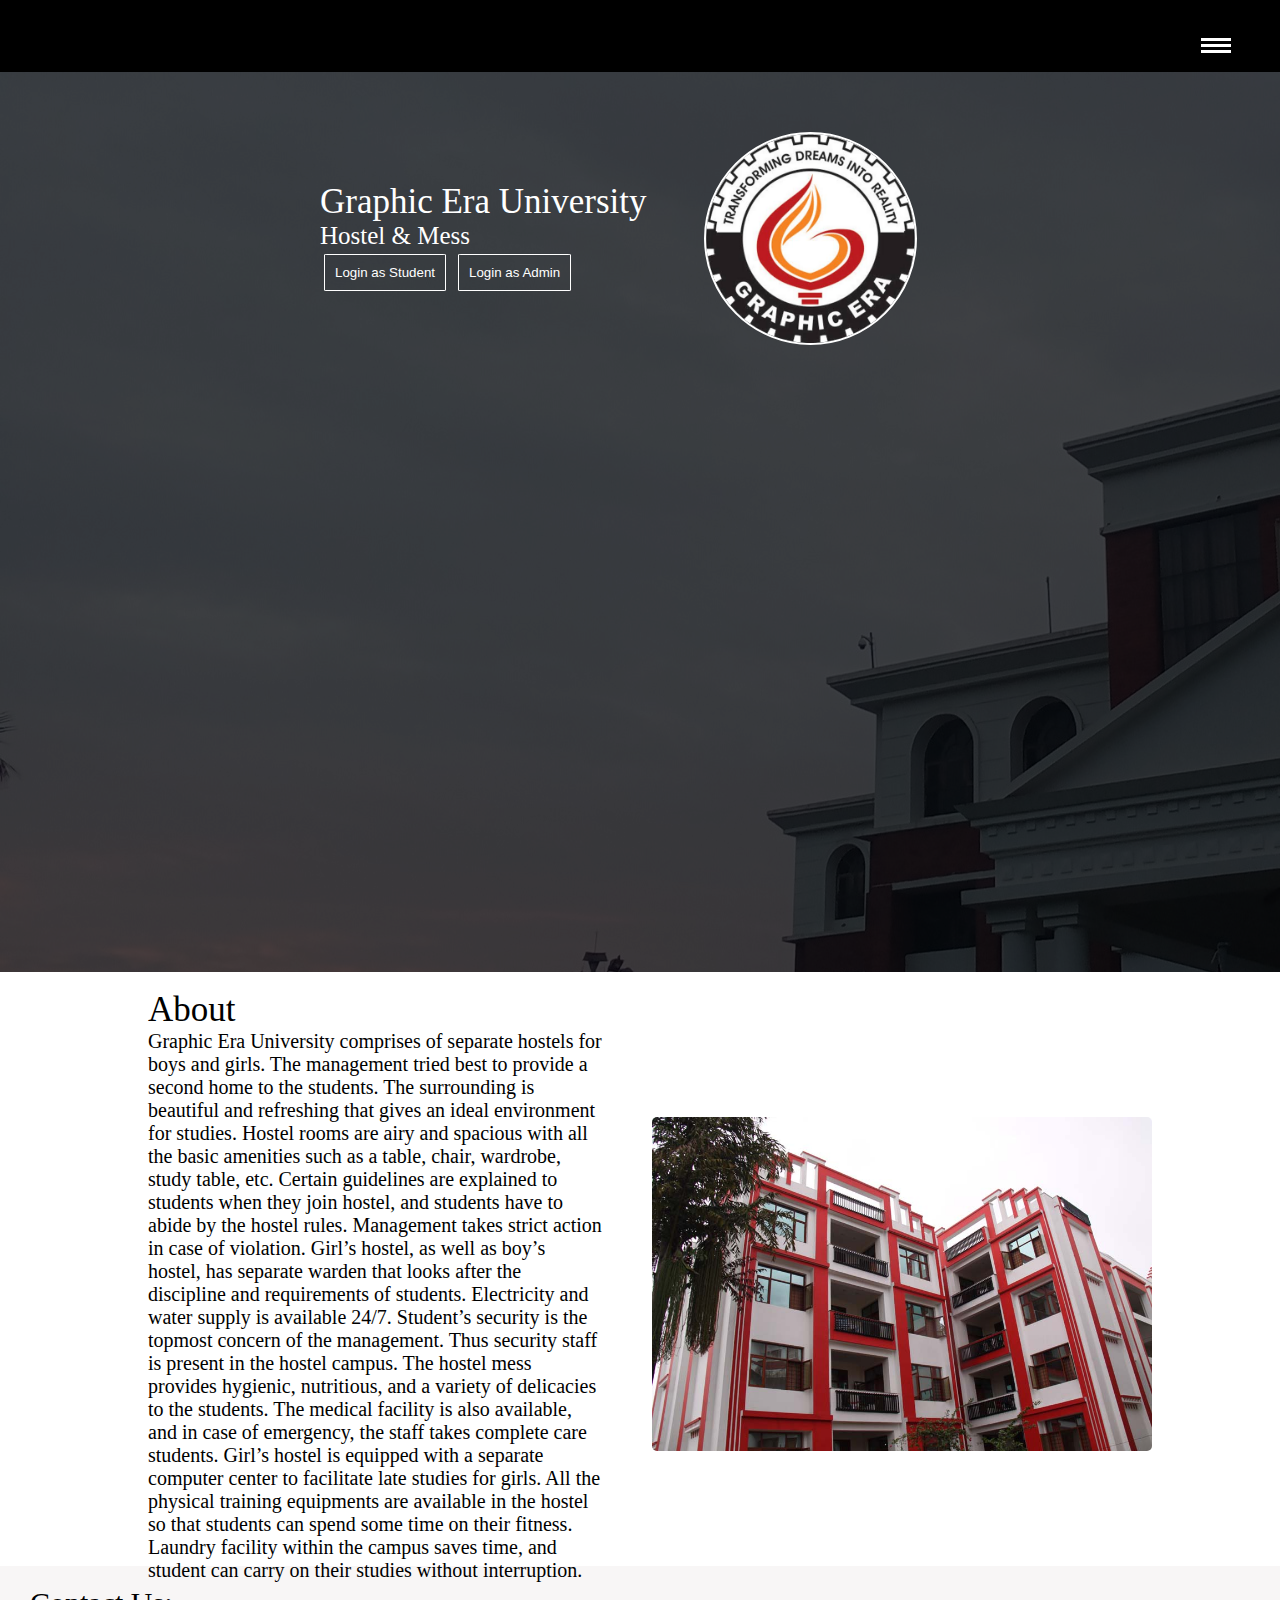
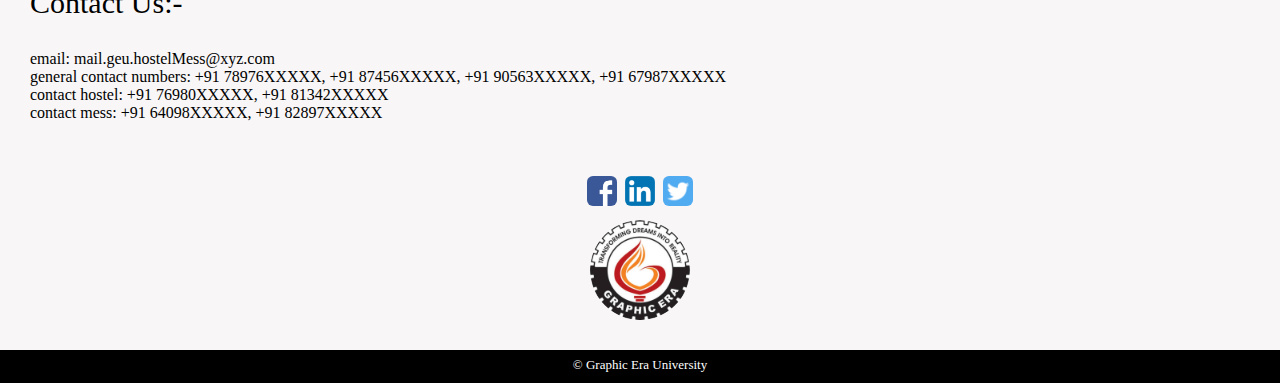
<file: index.html>
<!DOCTYPE html>
<html lang="en">
<head>
    <meta charset="UTF-8">
    <meta http-equiv="X-UA-Compatible" content="IE=edge">
    <meta name="viewport" content="width=device-width, initial-scale=1.0">
    <title>Graphic Era Hostel Mess</title>
    <link rel="stylesheet" href="css\Style.css">
</head>
<body>
    <nav class="navbar navBarBackground h-nav-resp">
        <ul class="nav-list v-class-resp">
            <div class="logo"><img src="images\images - 2022-07-08T192858.469.jpeg" alt="GEU logo"></div>
            <li><a href="#home">Home</a></li>
            <li><a href="#about">About</a></li>
            <li><a href="https://www.google.com/search?q=graphic+era+hostel&sxsrf=ALiCzsZ_xBo8QqmCiZ_-ZrMuRZSy69Y9Xw:1657376025419&source=lnms&tbm=isch&sa=X&ved=2ahUKEwiz-4Pq_uv4AhUpR2wGHaLlAGQQ_AUoAXoECAIQAw&biw=1707&bih=802&dpr=1.13" target="_blank">Graphic Era Hostel Gallery</a></li>
            <li><a href="#contact">Contact Us</a></li>
        </ul>
        <div class="rightNav v-class-resp">
                <a href="html/suggestionForm.html"><button class="btn btn-sm">Post Suggestions/Complaints</button></a>
            </div>
            <div class="burger">
                <div class="line"></div>
                <div class="line"></div>
                <div class="line"></div>
            </div>
        </nav>
            <section class="background firstSection" id="home">
                <div class="box-main">
                    <div class="firstHalf">
                    <p class="text-big">Graphic Era University</p>
                    <p class="text-small">Hostel & Mess</p>
                    <div class="buttons">
                        <a href="html/studentLogin.html"><button class="btn btn-login">Login as Student</button></a>
                        <a href="html/adminLogin.html"><button class="btn btn-login">Login as Admin</button></a>
                    </div>
                    </div>
                    <div class="secondHalf">
                        <img src="images/images - 2022-07-08T192858.469.jpeg" alt="image">
                    </div>
        
                </div>
                <div class="youtubeVideo">
                    <iframe width="560" height="315" src="https://www.youtube.com/embed/zTeMlXfYWKE" title="YouTube video player" frameborder="0" allow="accelerometer; autoplay; clipboard-write; encrypted-media; gyroscope; picture-in-picture" allowfullscreen></iframe>
                </div>
            </section>
                        
    <section class="secRight" id="about">
        <div class="para">
        <p class="sectionTag text-big">About</p>
        <p class="sectionSubTag text-small">Graphic Era University comprises of separate hostels for boys and girls. The management tried best to provide a second home to the students. The surrounding is beautiful and refreshing that gives an ideal environment for studies. Hostel rooms are airy and spacious with all the basic amenities such as a table, chair, wardrobe, study table, etc. Certain guidelines are explained to students when they join hostel, and students have to abide by the hostel rules. Management takes strict action in case of violation.

            Girl’s hostel, as well as boy’s hostel, has separate warden that looks after the discipline and requirements of students. Electricity and water supply is available 24/7. Student’s security is the topmost concern of the management. Thus security staff is present in the hostel campus. The hostel mess provides hygienic, nutritious, and a variety of delicacies to the students. The medical facility is also available, and in case of emergency, the staff takes complete care students. Girl’s hostel is equipped with a separate computer center to facilitate late studies for girls. All the physical training equipments are available in the hostel so that students can spend some time on their fitness. Laundry facility within the campus saves time, and student can carry on their studies without interruption.</p>
            </div>
            <div class="thumbnail">
            <img src="images\hostel-02.jpg" alt="hostel image" class="imgHostel">
        
             </div>
    </section>

   <section class="contactUs" id="contact">
    <div class="contactHead">Contact Us:-</div>
    <div class="contacts">
      <ul>
            <li>email: mail.geu.hostelMess@xyz.com</li>
            <li>general contact numbers: +91 78976XXXXX, +91 87456XXXXX, +91 90563XXXXX, +91 67987XXXXX</li>
            <li>contact hostel: +91 76980XXXXX, +91 81342XXXXX</li>
            <li>contact mess: +91 64098XXXXX, +91 82897XXXXX</li>
      </ul>
    </div> 
    <div class="social">
        <a href="https://www.facebook.com/geuofficial/" target="_blank"><img class="facebook slogo" src="images\facebook.png" alt="facebook"></a>
        <a href="https://in.linkedin.com/school/graphic-era-official/" target="_blank"><img class="linkedin slogo" src="images\linkedin.png" alt="twitter"></a>
        <a href="https://twitter.com/geu_official?lang=en" target="_blank"><img  class="twitter slogo" src="images\twitter.png" alt="twitter"></a>
    </div>
    <div class="geuLogo">
        <img src="images\images - 2022-07-08T192858.469.jpeg" alt="GEUlogo" class="finalLogo">
    </div>
    <footer class="Footer">
        <p class="footer1">&copy; Graphic Era University</p>
    </footer>
</section>
<script src="js/resp.js"></script>
</body>
</html>
</file>
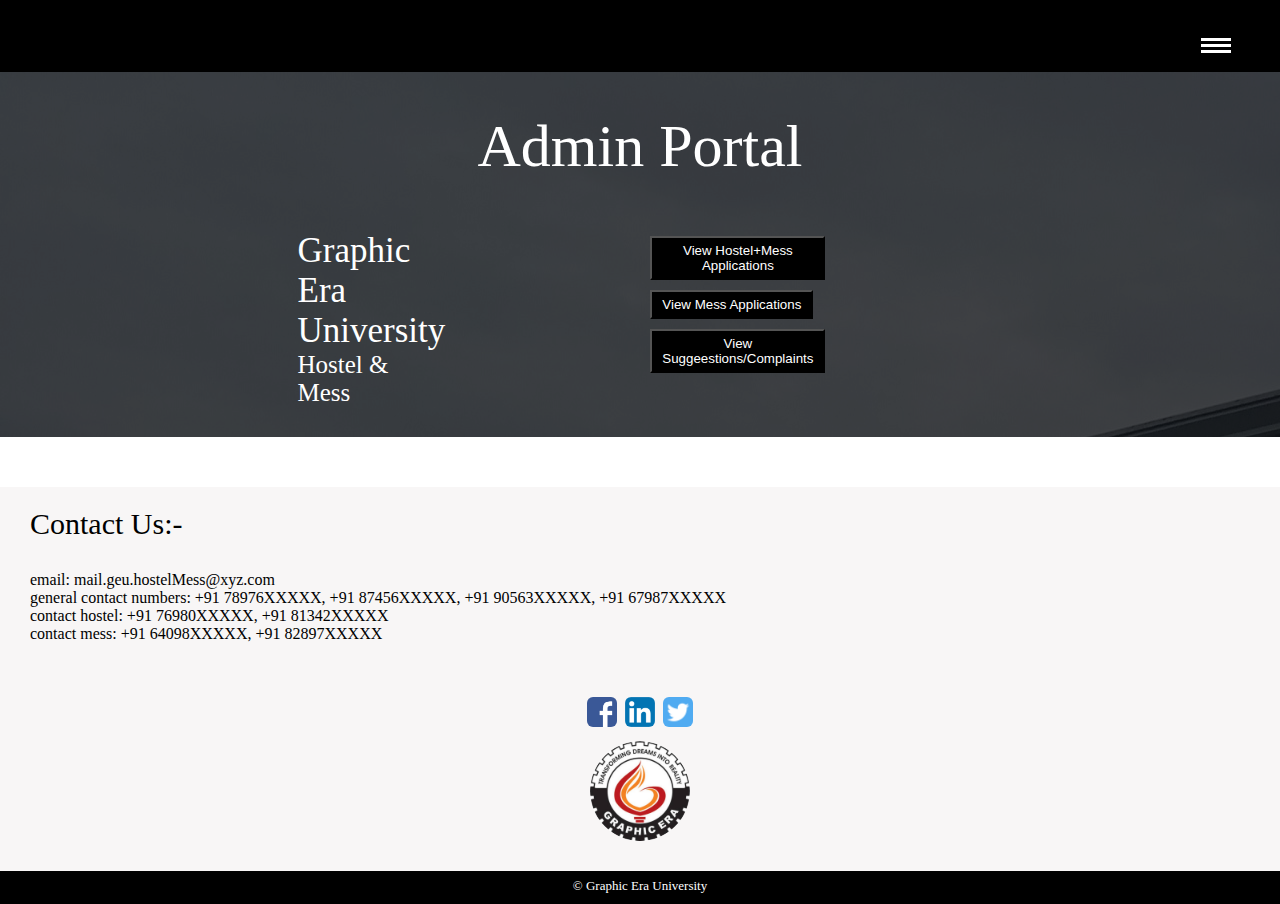
<file: html/adminHomepage.html>
<!DOCTYPE html>
<html lang="en">
<head>
    <meta charset="UTF-8">
    <meta http-equiv="X-UA-Compatible" content="IE=edge">
    <meta name="viewport" content="width=device-width, initial-scale=1.0">
    <title>Admin HomePage</title>
    <link rel="stylesheet" href="../css\Style.css">
    <link rel="stylesheet" href="../css\login.css">
    <link rel="stylesheet" href="../css\student.css">

</head>
<body>
    <nav class="navbar navBarBackground h-nav-resp">
        <ul class="nav-list v-class-resp">
            <div class="logo"><img src="../images\images - 2022-07-08T192858.469.jpeg" alt="GEU logo"></div>
            <li><a href="../index.html#home">Home</a></li>
            <li><a href="../index.html#about">About</a></li>
            <li><a href="https://www.google.com/search?q=graphic+era+hostel&sxsrf=ALiCzsZ_xBo8QqmCiZ_-ZrMuRZSy69Y9Xw:1657376025419&source=lnms&tbm=isch&sa=X&ved=2ahUKEwiz-4Pq_uv4AhUpR2wGHaLlAGQQ_AUoAXoECAIQAw&biw=1707&bih=802&dpr=1.13" target="_blank">Graphic Era Hostel Gallery</a></li>
            <li><a href="#contact">Contact Us</a></li>
        </ul>
        <!-- <div class="rightNav v-class-resp">
            <a href="suggestionForm.html"><button class="btn btn-sm">Post Suggestions/Complaints</button></a>
        </div> -->
            <div class="burger">
                <div class="line"></div>
                <div class="line"></div>
                <div class="line"></div>
            </div>
        </nav>
        <section class="background st-background">
            <div class="firstHalf1 st-page" >
                <p class="head-text">Admin Portal</p>
            </div>
            <div class="firstHalf">
                <div>
                <p class="text-big">Graphic Era University</p>
                <p class="text-small">Hostel & Mess</p>
                </div>
       
            <div class="selectionPage">
                <ul>
                <li><a href="hostelApplications.html"><button class="hosteller button">View Hostel+Mess Applications</button></a></li>
                <li><a href="messApplications.html"><button class="scholar button">View Mess Applications</button></a></li>
                <li><a href="suggestions.html"><button class="scholar button">View Suggeestions/Complaints</button></a></li>
                
            </ul>
            </div>
        </div>
        </section> 
        <section class="contactUs" id="contact">
            <div class="contactHead">Contact Us:-</div>
            <div class="contacts">
              <ul>
                    <li>email: mail.geu.hostelMess@xyz.com</li>
                    <li>general contact numbers: +91 78976XXXXX, +91 87456XXXXX, +91 90563XXXXX, +91 67987XXXXX</li>
                    <li>contact hostel: +91 76980XXXXX, +91 81342XXXXX</li>
                    <li>contact mess: +91 64098XXXXX, +91 82897XXXXX</li>
              </ul>
            </div> 
            <div class="social">
                <a href="https://www.facebook.com/geuofficial/" target="_blank"><img class="facebook slogo" src="../images\facebook.png" alt="facebook"></a>
                <a href="https://in.linkedin.com/school/graphic-era-official/" target="_blank"><img class="linkedin slogo" src="../images\linkedin.png" alt="twitter"></a>
                <a href="https://twitter.com/geu_official?lang=en" target="_blank"><img  class="twitter slogo" src="../images\twitter.png" alt="twitter"></a>
            </div>
            <div class="geuLogo">
                <img src="../images\images - 2022-07-08T192858.469.jpeg" alt="GEUlogo" class="finalLogo">
            </div>
            <footer class="Footer">
                <p class="footer1">&copy; Graphic Era University</p>
            </footer>
        </section>
        
       
        </body>
        </html>
</file>
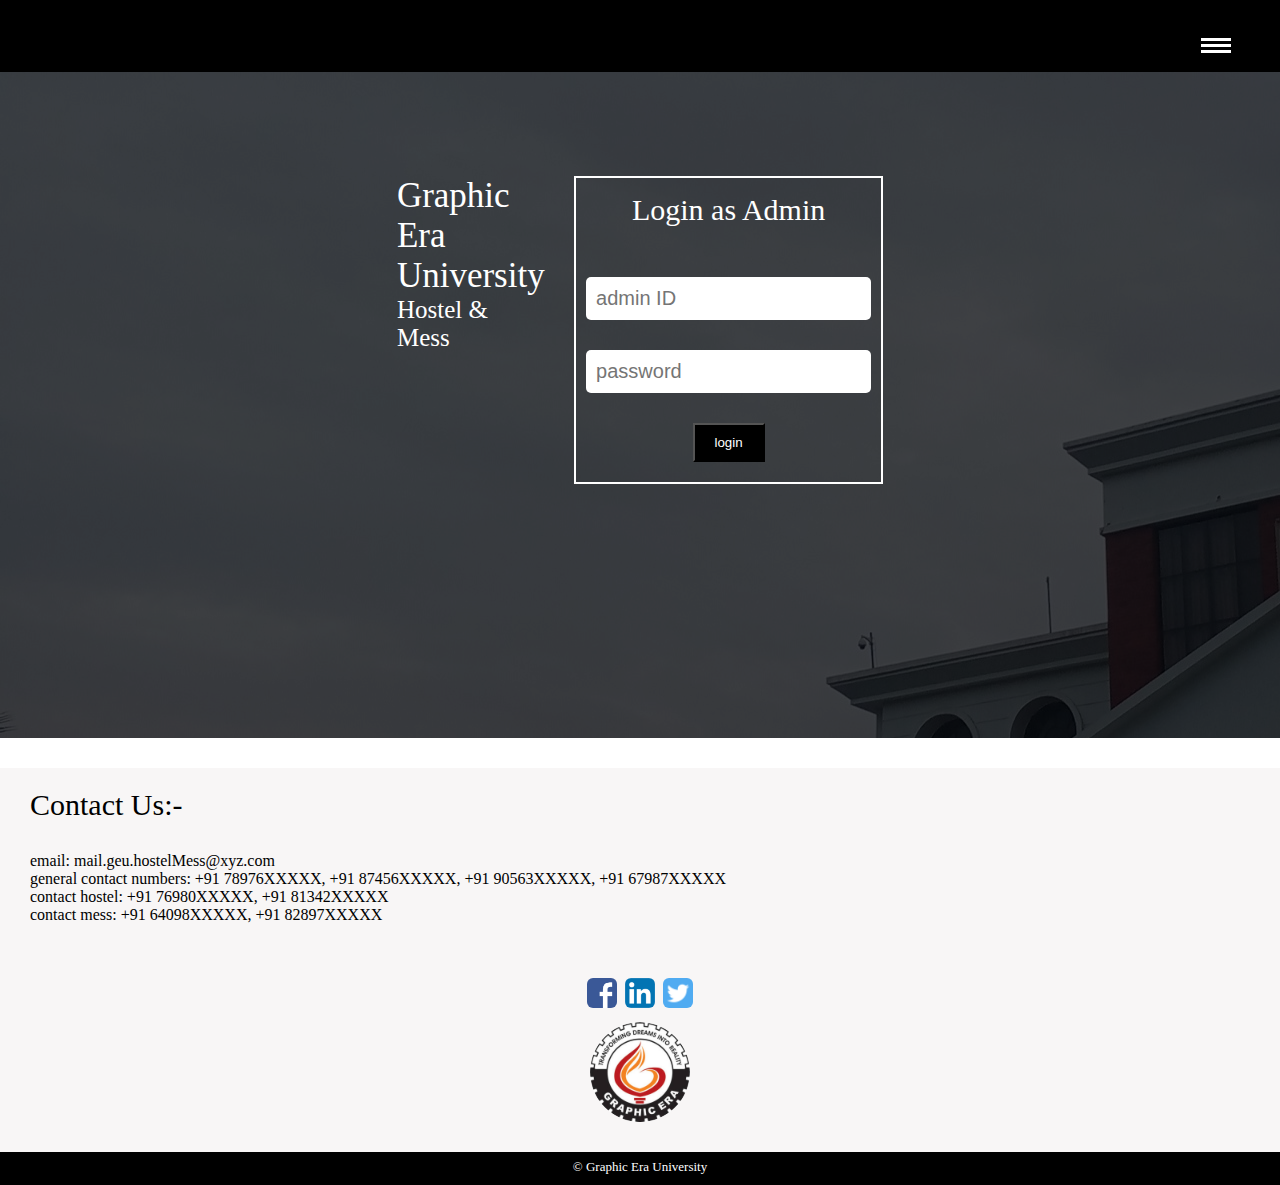
<file: html/adminLogin.html>
<!DOCTYPE html>
<html lang="en">
<head>
    <meta charset="UTF-8">
    <meta http-equiv="X-UA-Compatible" content="IE=edge">
    <meta name="viewport" content="width=device-width, initial-scale=1.0">
    <title>Login Student Graphic Era Hostel Mess</title>
    <link rel="stylesheet" href="../css\Style.css">
    <link rel="stylesheet" href="../css\login.css">

</head>
<body>
    <nav class="navbar navBarBackground h-nav-resp">
        <ul class="nav-list v-class-resp">
            <div class="logo"><img src="../images\images - 2022-07-08T192858.469.jpeg" alt="GEU logo"></div>
            <li><a href="../index.html#home">Home</a></li>
            <li><a href="../index.html#about">About</a></li>
            <li><a href="https://www.google.com/search?q=graphic+era+hostel&sxsrf=ALiCzsZ_xBo8QqmCiZ_-ZrMuRZSy69Y9Xw:1657376025419&source=lnms&tbm=isch&sa=X&ved=2ahUKEwiz-4Pq_uv4AhUpR2wGHaLlAGQQ_AUoAXoECAIQAw&biw=1707&bih=802&dpr=1.13" target="_blank">Graphic Era Hostel Gallery</a></li>
            <li><a href="#contact">Contact Us</a></li>
        </ul>
        <div class="rightNav v-class-resp">
            <a href="suggestionForm.html"><button class="btn btn-sm">Post Suggestions/Complaints</button></a>
        </div>
            <div class="burger">
                <div class="line"></div>
                <div class="line"></div>
                <div class="line"></div>
            </div>
        </nav>

        <form class="login studentLogin" action="adminHomepage.html" target="_self" onsubmit="return validate()" method="post">
        
            <div class="firstHalf">
                <p class="text-big">Graphic Era University</p>
                <p class="text-small">Hostel & Mess</p>
            </div>
            <div class="loginPage">
                <p id="para1">Login as Admin</p>
                <ul>
                <li><input type="text" class="loginInput" placeholder="admin ID" id="username"></li>
                <li><input type="password" class="loginInput" placeholder="password" id="password"></li>
                </ul>
                <div class="lgbuton">
                <input class="loginBtn" type="submit" value="login" name="" onclick="validate()">
                </div>
            </div>
        </form>

        <section class="contactUs" id="contact">
            <div class="contactHead">Contact Us:-</div>
            <div class="contacts">
              <ul>
                    <li>email: mail.geu.hostelMess@xyz.com</li>
                    <li>general contact numbers: +91 78976XXXXX, +91 87456XXXXX, +91 90563XXXXX, +91 67987XXXXX</li>
                    <li>contact hostel: +91 76980XXXXX, +91 81342XXXXX</li>
                    <li>contact mess: +91 64098XXXXX, +91 82897XXXXX</li>
              </ul>
            </div> 
            <div class="social">
                <a href="https://www.facebook.com/geuofficial/" target="_blank"><img class="facebook slogo" src="../images\facebook.png" alt="facebook"></a>
                <a href="https://in.linkedin.com/school/graphic-era-official/" target="_blank"><img class="linkedin slogo" src="../images\linkedin.png" alt="twitter"></a>
                <a href="https://twitter.com/geu_official?lang=en" target="_blank"><img  class="twitter slogo" src="../images\twitter.png" alt="twitter"></a>
            </div>
            <div class="geuLogo">
                <img src="../images\images - 2022-07-08T192858.469.jpeg" alt="GEUlogo" class="finalLogo">
            </div>
            <footer class="Footer">
                <p class="footer1">&copy; Graphic Era University</p>
            </footer>
        </section>
        
       
        </body>
        <script src="../js/adminLogin.js"></script>
        </html>
</file>
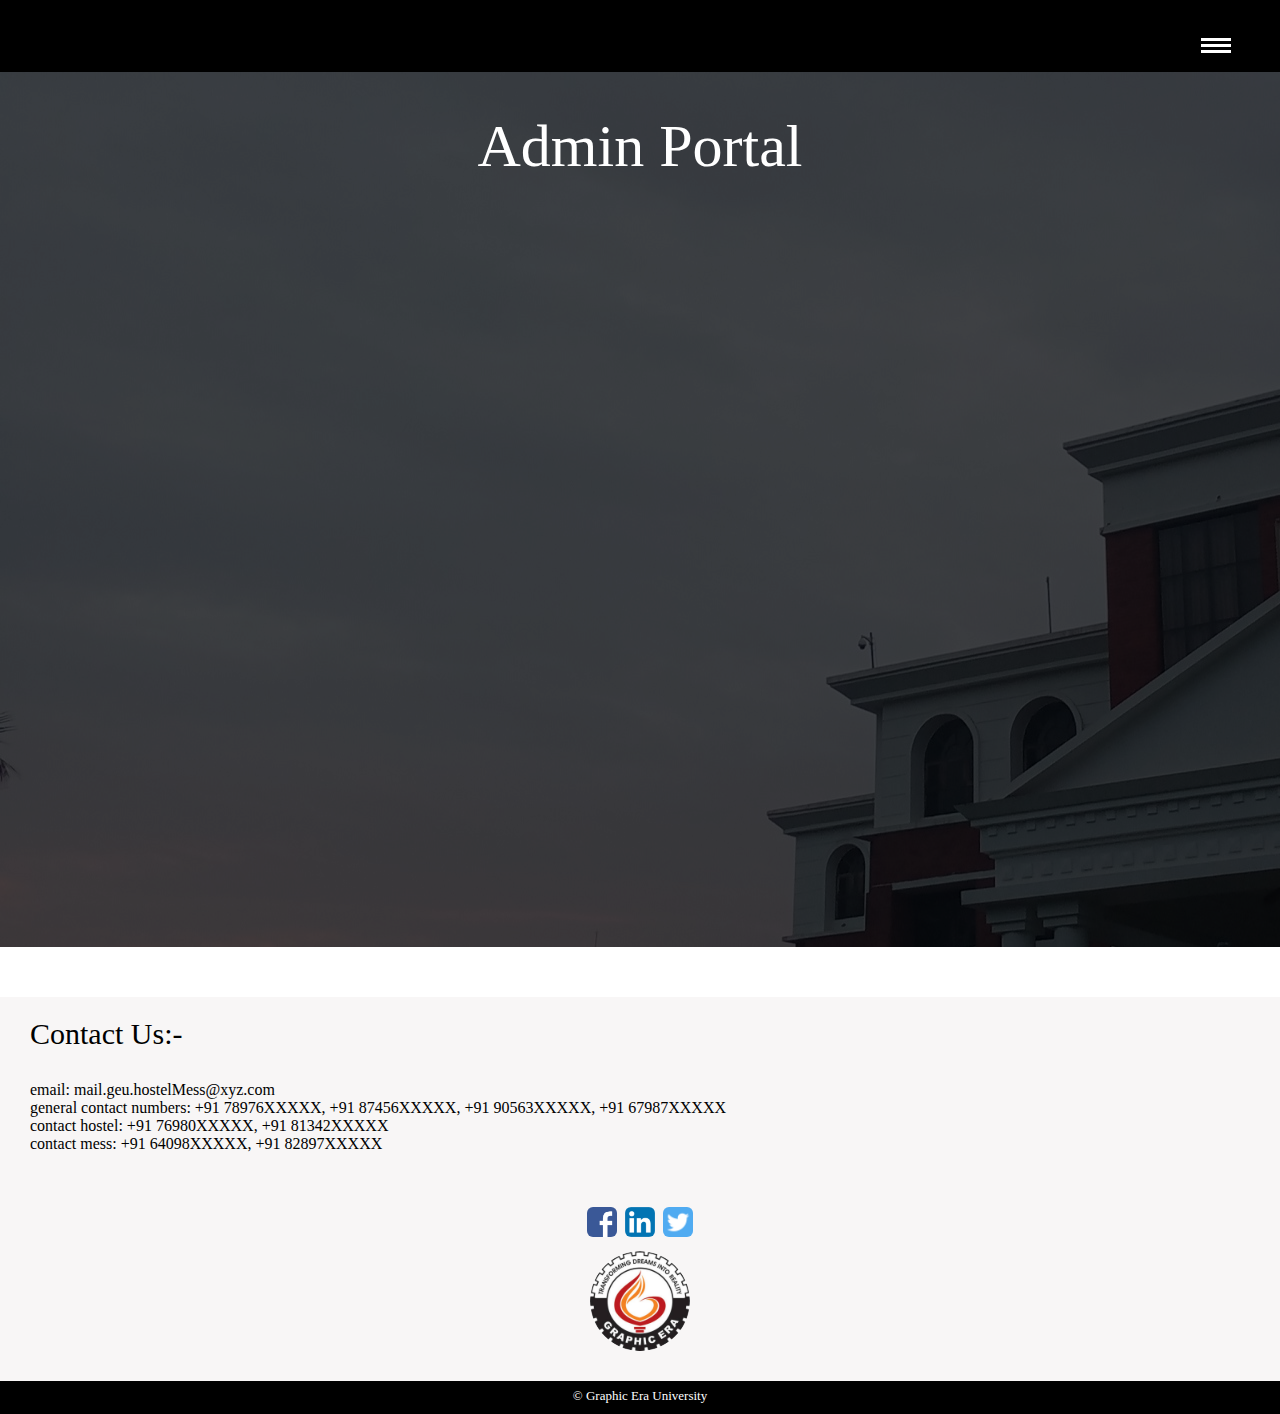
<file: html/hostelApplications.html>
<!DOCTYPE html>
<html lang="en">
<head>
    <meta charset="UTF-8">
    <meta http-equiv="X-UA-Compatible" content="IE=edge">
    <meta name="viewport" content="width=device-width, initial-scale=1.0">
    <title>Admin HomePage</title>
    <link rel="stylesheet" href="../css\Style.css">
    <link rel="stylesheet" href="../css\login.css">
    <link rel="stylesheet" href="../css\student.css">

</head>
<body>
    <nav class="navbar navBarBackground h-nav-resp">
        <ul class="nav-list v-class-resp">
            <div class="logo"><img src="../images\images - 2022-07-08T192858.469.jpeg" alt="GEU logo"></div>
            <li><a href="../index.html#home">Home</a></li>
            <li><a href="../index.html#about">About</a></li>
            <li><a href="https://www.google.com/search?q=graphic+era+hostel&sxsrf=ALiCzsZ_xBo8QqmCiZ_-ZrMuRZSy69Y9Xw:1657376025419&source=lnms&tbm=isch&sa=X&ved=2ahUKEwiz-4Pq_uv4AhUpR2wGHaLlAGQQ_AUoAXoECAIQAw&biw=1707&bih=802&dpr=1.13" target="_blank">Graphic Era Hostel Gallery</a></li>
            <li><a href="#contact">Contact Us</a></li>
        </ul>
        <!-- <div class="rightNav v-class-resp">
            <a href="suggestionForm.html"><button class="btn btn-sm">Post Suggestions/Complaints</button></a>
        </div> -->
            <div class="burger">
                <div class="line"></div>
                <div class="line"></div>
                <div class="line"></div>
            </div>
        </nav>
        <section class="background st-background">
            <div class="firstHalf1 st-page" >
                <p class="head-text">Admin Portal</p>
            </div>
            <div class="firstHalf">
                <div>
                <p class="text-big">Graphic Era University</p>
                <p class="text-small">Hostel & Mess</p>
                </div>
       
            <div class="selectionPage">
                <iframe src="https://docs.google.com/spreadsheets/d/1oYZrTZvAMPKtf6DAczVedGgHHNikMgGkCpHtwyNO-u0/edit?usp=sharing" width="1340" height="682" frameborder="0" marginheight="0" marginwidth="0">Loading…</iframe>
            </div>
        </div>
        </section> 
        <section class="contactUs" id="contact">
            <div class="contactHead">Contact Us:-</div>
            <div class="contacts">
              <ul>
                    <li>email: mail.geu.hostelMess@xyz.com</li>
                    <li>general contact numbers: +91 78976XXXXX, +91 87456XXXXX, +91 90563XXXXX, +91 67987XXXXX</li>
                    <li>contact hostel: +91 76980XXXXX, +91 81342XXXXX</li>
                    <li>contact mess: +91 64098XXXXX, +91 82897XXXXX</li>
              </ul>
            </div> 
            <div class="social">
                <a href="https://www.facebook.com/geuofficial/" target="_blank"><img class="facebook slogo" src="../images\facebook.png" alt="facebook"></a>
                <a href="https://in.linkedin.com/school/graphic-era-official/" target="_blank"><img class="linkedin slogo" src="../images\linkedin.png" alt="twitter"></a>
                <a href="https://twitter.com/geu_official?lang=en" target="_blank"><img  class="twitter slogo" src="../images\twitter.png" alt="twitter"></a>
            </div>
            <div class="geuLogo">
                <img src="../images\images - 2022-07-08T192858.469.jpeg" alt="GEUlogo" class="finalLogo">
            </div>
            <footer class="Footer">
                <p class="footer1">&copy; Graphic Era University</p>
            </footer>
        </section>
        
       
        </body>
        </html>
</file>
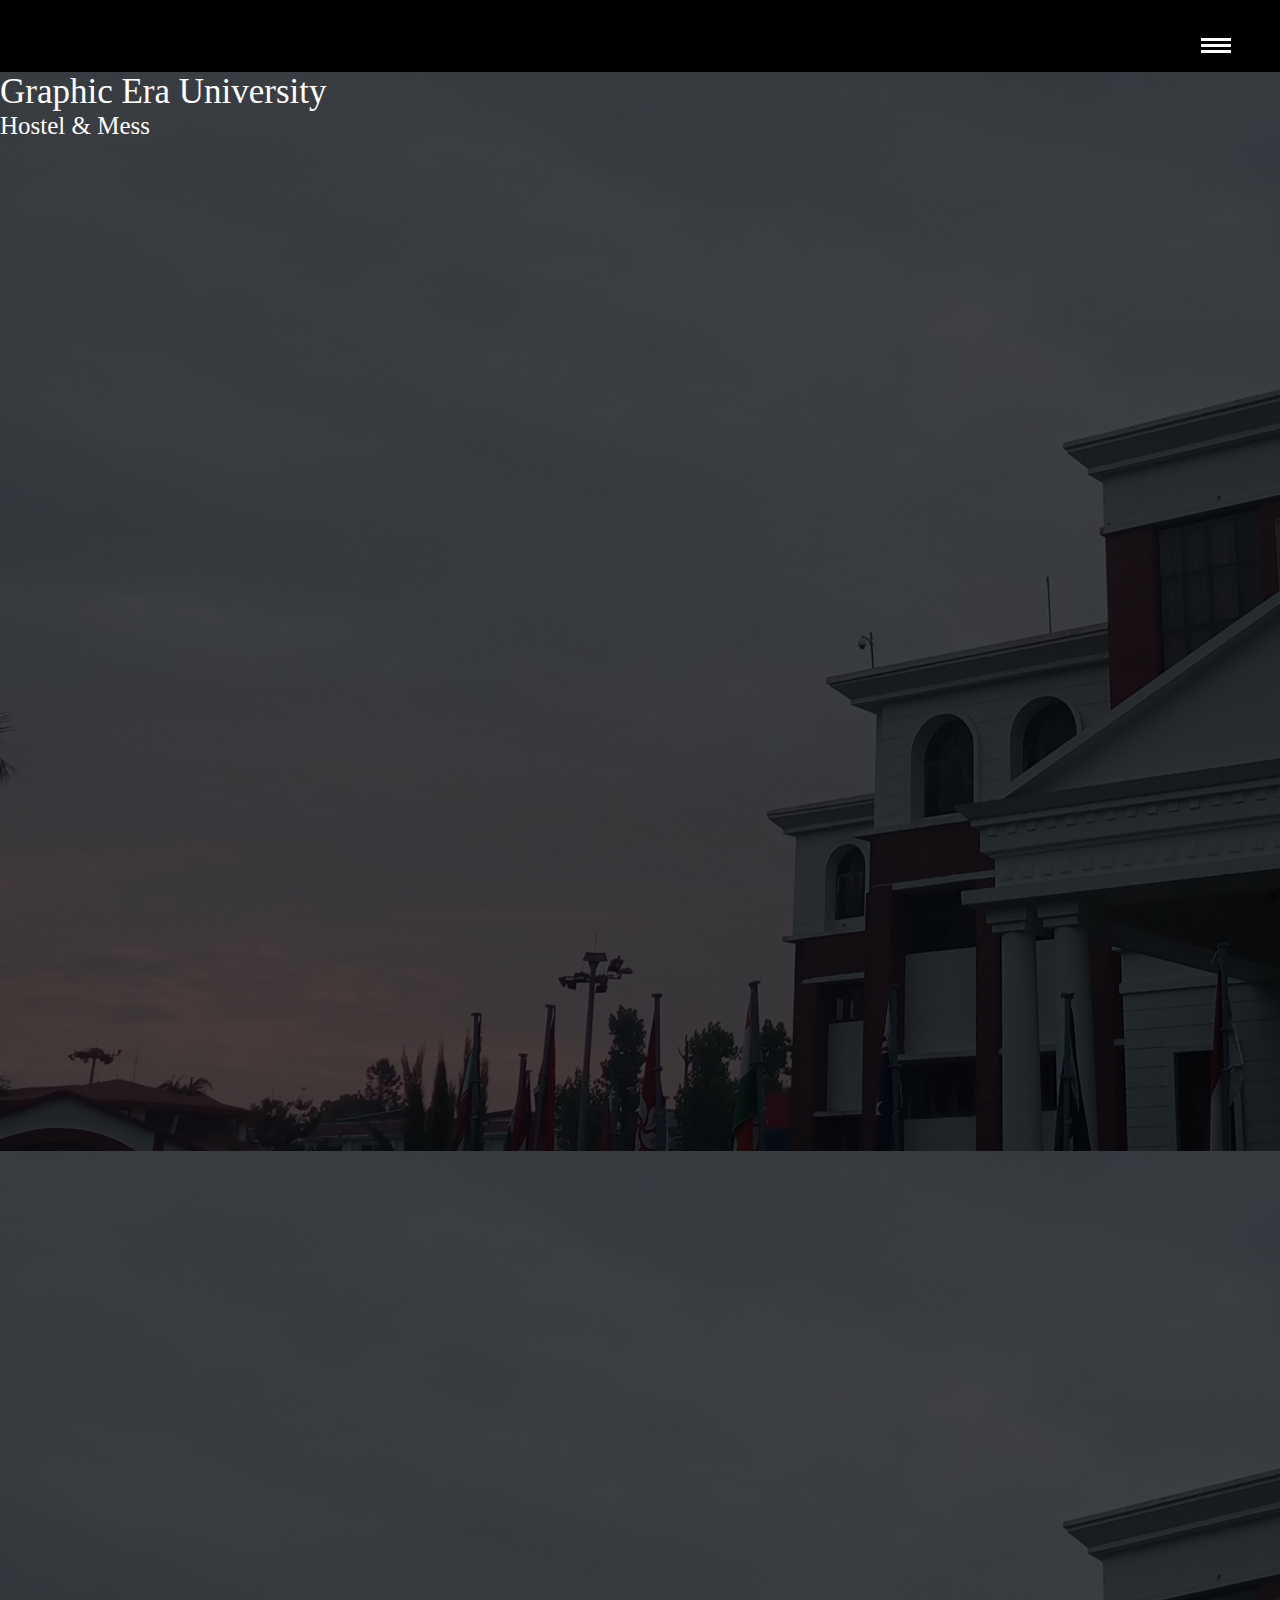
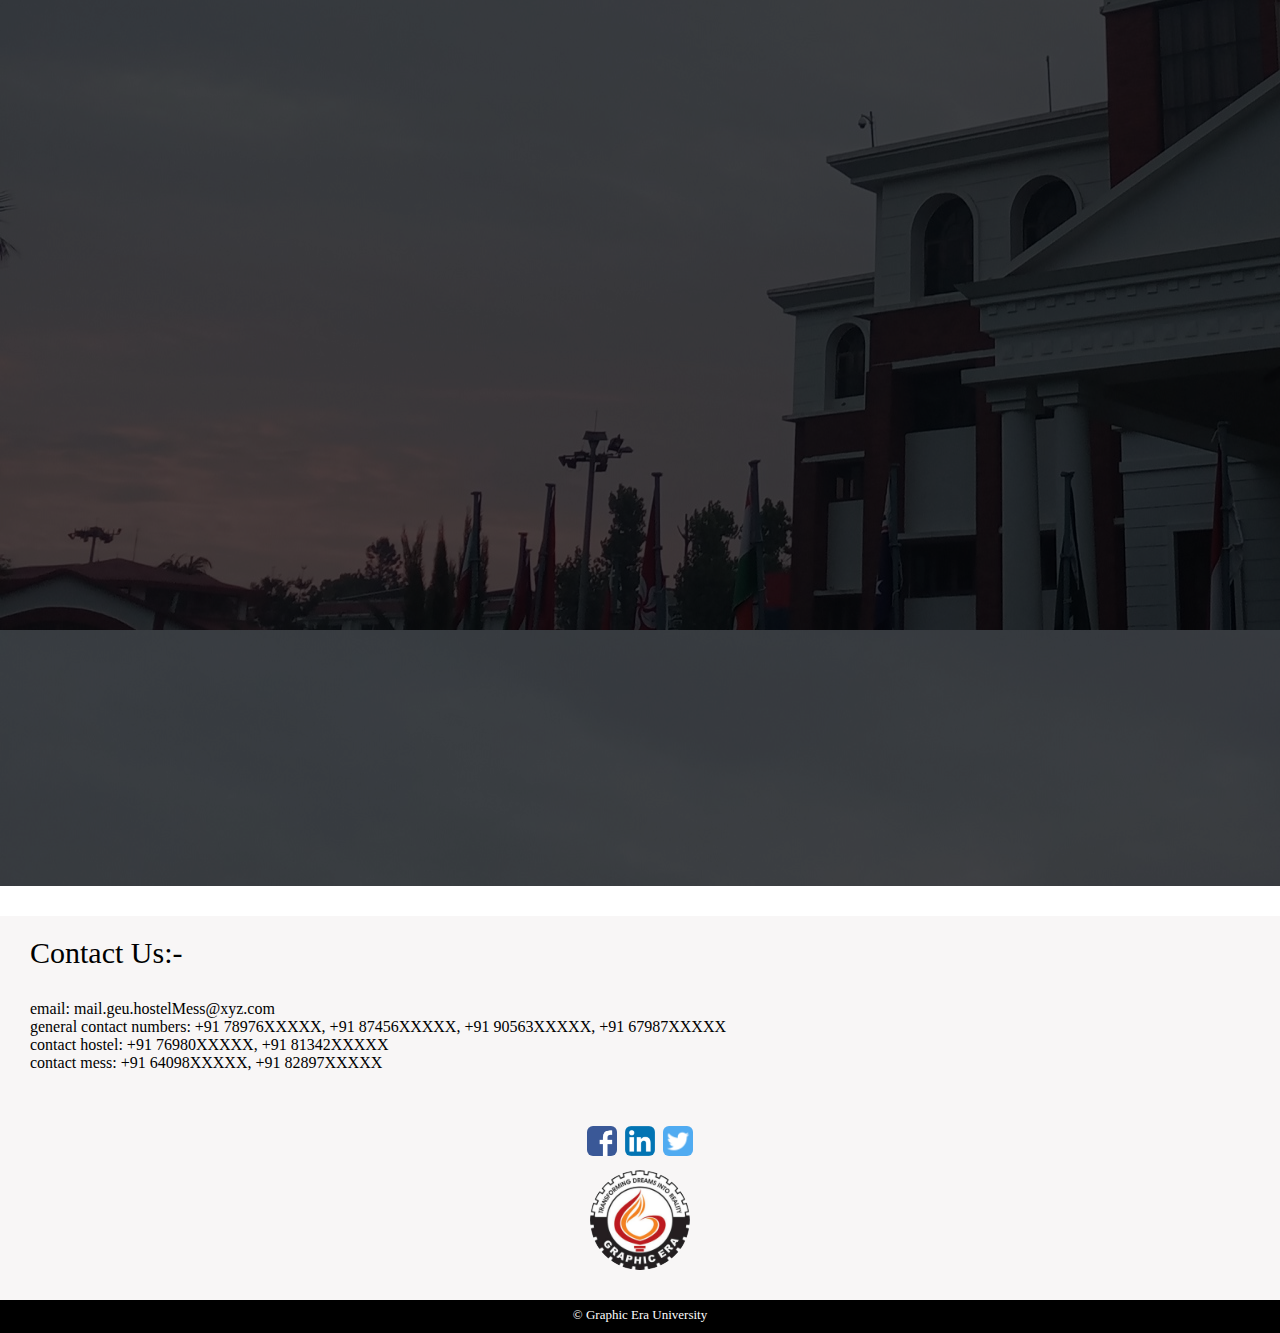
<file: html/hostellerForm.html>
<!DOCTYPE html>
<html lang="en">
<head>
    <meta charset="UTF-8">
    <meta http-equiv="X-UA-Compatible" content="IE=edge">
    <meta name="viewport" content="width=device-width, initial-scale=1.0">
    <title>hosteller</title>
    <link rel="stylesheet" href="../css\Style.css">
    <link rel="stylesheet" href="../css/hosteller.css">

</head>
<body>
    <nav class="navbar navBarBackground h-nav-resp">
        <ul class="nav-list v-class-resp">
            <div class="logo"><img src="../images\images - 2022-07-08T192858.469.jpeg" alt="GEU logo"></div>
            <li><a href="../index.html#home">Home</a></li>
            <li><a href="../index.html#about">About</a></li>
            <li><a href="https://www.google.com/search?q=graphic+era+hostel&sxsrf=ALiCzsZ_xBo8QqmCiZ_-ZrMuRZSy69Y9Xw:1657376025419&source=lnms&tbm=isch&sa=X&ved=2ahUKEwiz-4Pq_uv4AhUpR2wGHaLlAGQQ_AUoAXoECAIQAw&biw=1707&bih=802&dpr=1.13" target="_blank">Graphic Era Hostel Gallery</a></li>
            <li><a href="#contact">Contact Us</a></li>
        </ul>
        <div class="rightNav v-class-resp">
            <a href="suggestionForm.html"><button class="btn btn-sm">Post Suggestions/Complaints</button></a>
        </div>
            <div class="burger">
                <div class="line"></div>
                <div class="line"></div>
                <div class="line"></div>
            </div>
        </nav>

        <section class="background hostellerBackground">
        
            <div class="firstHalf">
                <p class="text-big">Graphic Era University</p>
                <p class="text-small">Hostel & Mess</p>
            </div>
            <div class="stform">
                <iframe src="https://docs.google.com/forms/d/e/1FAIpQLSeqJ2H4zmR_9HCSX61yANZ3Kd2Agv3ivSHDfIKprs618BzN4w/viewform?embedded=true" width="640" height="2346" frameborder="0" marginheight="0" marginwidth="0">Loading…</iframe>
            </div>
        </section>

        <section class="contactUs" id="contact">
            <div class="contactHead">Contact Us:-</div>
            <div class="contacts">
              <ul>
                    <li>email: mail.geu.hostelMess@xyz.com</li>
                    <li>general contact numbers: +91 78976XXXXX, +91 87456XXXXX, +91 90563XXXXX, +91 67987XXXXX</li>
                    <li>contact hostel: +91 76980XXXXX, +91 81342XXXXX</li>
                    <li>contact mess: +91 64098XXXXX, +91 82897XXXXX</li>
              </ul>
            </div> 
            <div class="social">
                <a href="https://www.facebook.com/geuofficial/" target="_blank"><img class="facebook slogo" src="../images\facebook.png" alt="facebook"></a>
                <a href="https://in.linkedin.com/school/graphic-era-official/" target="_blank"><img class="linkedin slogo" src="../images\linkedin.png" alt="twitter"></a>
                <a href="https://twitter.com/geu_official?lang=en" target="_blank"><img  class="twitter slogo" src="../images\twitter.png" alt="twitter"></a>
            </div>
            <div class="geuLogo">
                <img src="../images\images - 2022-07-08T192858.469.jpeg" alt="GEUlogo" class="finalLogo">
            </div>
            <footer class="Footer">
                <p class="footer1">&copy; Graphic Era University</p>
            </footer>
        </section>
        
       
        </body>
        <script src="../js/studentLogin.js"></script>
        </html>
</file>
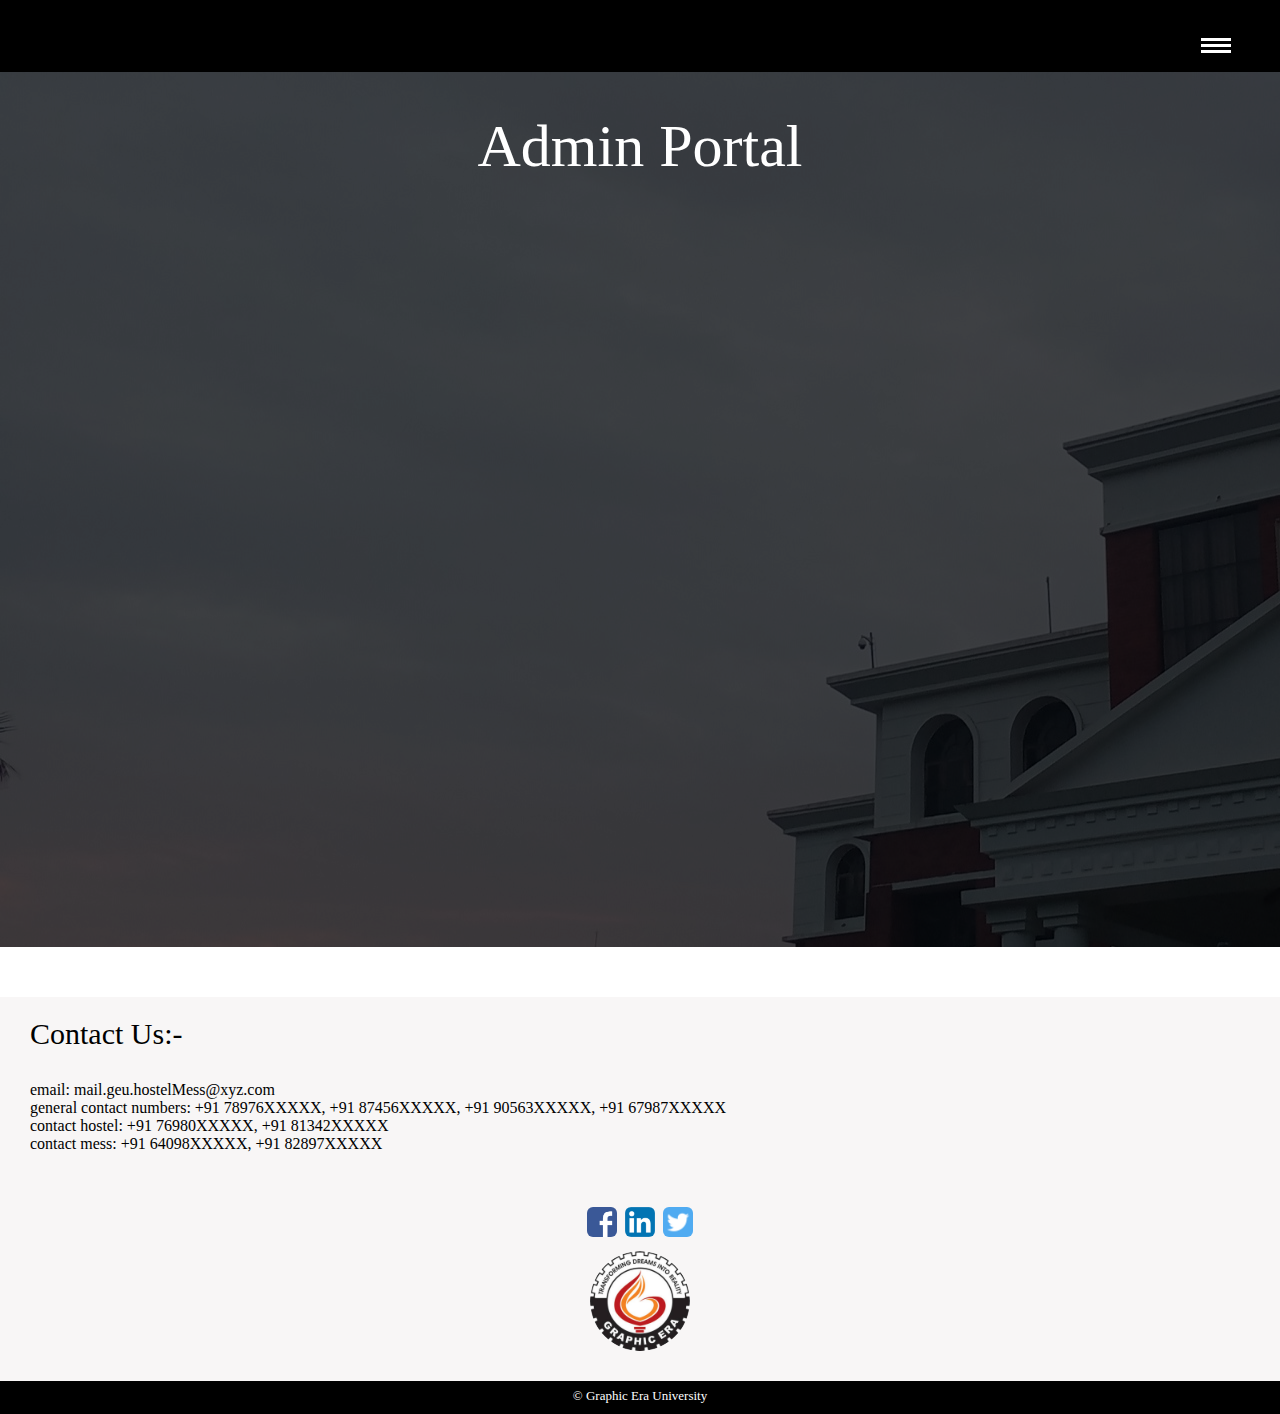
<file: html/messApplications.html>
<!DOCTYPE html>
<html lang="en">
<head>
    <meta charset="UTF-8">
    <meta http-equiv="X-UA-Compatible" content="IE=edge">
    <meta name="viewport" content="width=device-width, initial-scale=1.0">
    <title>Admin HomePage</title>
    <link rel="stylesheet" href="../css\Style.css">
    <link rel="stylesheet" href="../css\login.css">
    <link rel="stylesheet" href="../css\student.css">

</head>
<body>
    <nav class="navbar navBarBackground h-nav-resp">
        <ul class="nav-list v-class-resp">
            <div class="logo"><img src="../images\images - 2022-07-08T192858.469.jpeg" alt="GEU logo"></div>
            <li><a href="../index.html#home">Home</a></li>
            <li><a href="../index.html#about">About</a></li>
            <li><a href="https://www.google.com/search?q=graphic+era+hostel&sxsrf=ALiCzsZ_xBo8QqmCiZ_-ZrMuRZSy69Y9Xw:1657376025419&source=lnms&tbm=isch&sa=X&ved=2ahUKEwiz-4Pq_uv4AhUpR2wGHaLlAGQQ_AUoAXoECAIQAw&biw=1707&bih=802&dpr=1.13" target="_blank">Graphic Era Hostel Gallery</a></li>
            <li><a href="#contact">Contact Us</a></li>
        </ul>
        <!-- <div class="rightNav v-class-resp">
            <a href="suggestionForm.html"><button class="btn btn-sm">Post Suggestions/Complaints</button></a>
        </div> -->
            <div class="burger">
                <div class="line"></div>
                <div class="line"></div>
                <div class="line"></div>
            </div>
        </nav>
        <section class="background st-background">
            <div class="firstHalf1 st-page" >
                <p class="head-text">Admin Portal</p>
            </div>
            <div class="firstHalf">
                <div>
                <p class="text-big">Graphic Era University</p>
                <p class="text-small">Hostel & Mess</p>
                </div>
       
            <div class="selectionPage">
                <iframe src="https://docs.google.com/spreadsheets/d/1bVPXqxVhObNMqLxbXh_bjSOnEfUHeY0sghEJjQMgYjI/edit?usp=sharing" width="1340" height="682" frameborder="0" marginheight="0" marginwidth="0">Loading…</iframe>
            </div>
        </div>
        </section> 
        <section class="contactUs" id="contact">
            <div class="contactHead">Contact Us:-</div>
            <div class="contacts">
              <ul>
                    <li>email: mail.geu.hostelMess@xyz.com</li>
                    <li>general contact numbers: +91 78976XXXXX, +91 87456XXXXX, +91 90563XXXXX, +91 67987XXXXX</li>
                    <li>contact hostel: +91 76980XXXXX, +91 81342XXXXX</li>
                    <li>contact mess: +91 64098XXXXX, +91 82897XXXXX</li>
              </ul>
            </div> 
            <div class="social">
                <a href="https://www.facebook.com/geuofficial/" target="_blank"><img class="facebook slogo" src="../images\facebook.png" alt="facebook"></a>
                <a href="https://in.linkedin.com/school/graphic-era-official/" target="_blank"><img class="linkedin slogo" src="../images\linkedin.png" alt="twitter"></a>
                <a href="https://twitter.com/geu_official?lang=en" target="_blank"><img  class="twitter slogo" src="../images\twitter.png" alt="twitter"></a>
            </div>
            <div class="geuLogo">
                <img src="../images\images - 2022-07-08T192858.469.jpeg" alt="GEUlogo" class="finalLogo">
            </div>
            <footer class="Footer">
                <p class="footer1">&copy; Graphic Era University</p>
            </footer>
        </section>
        
       
        </body>
        </html>
</file>
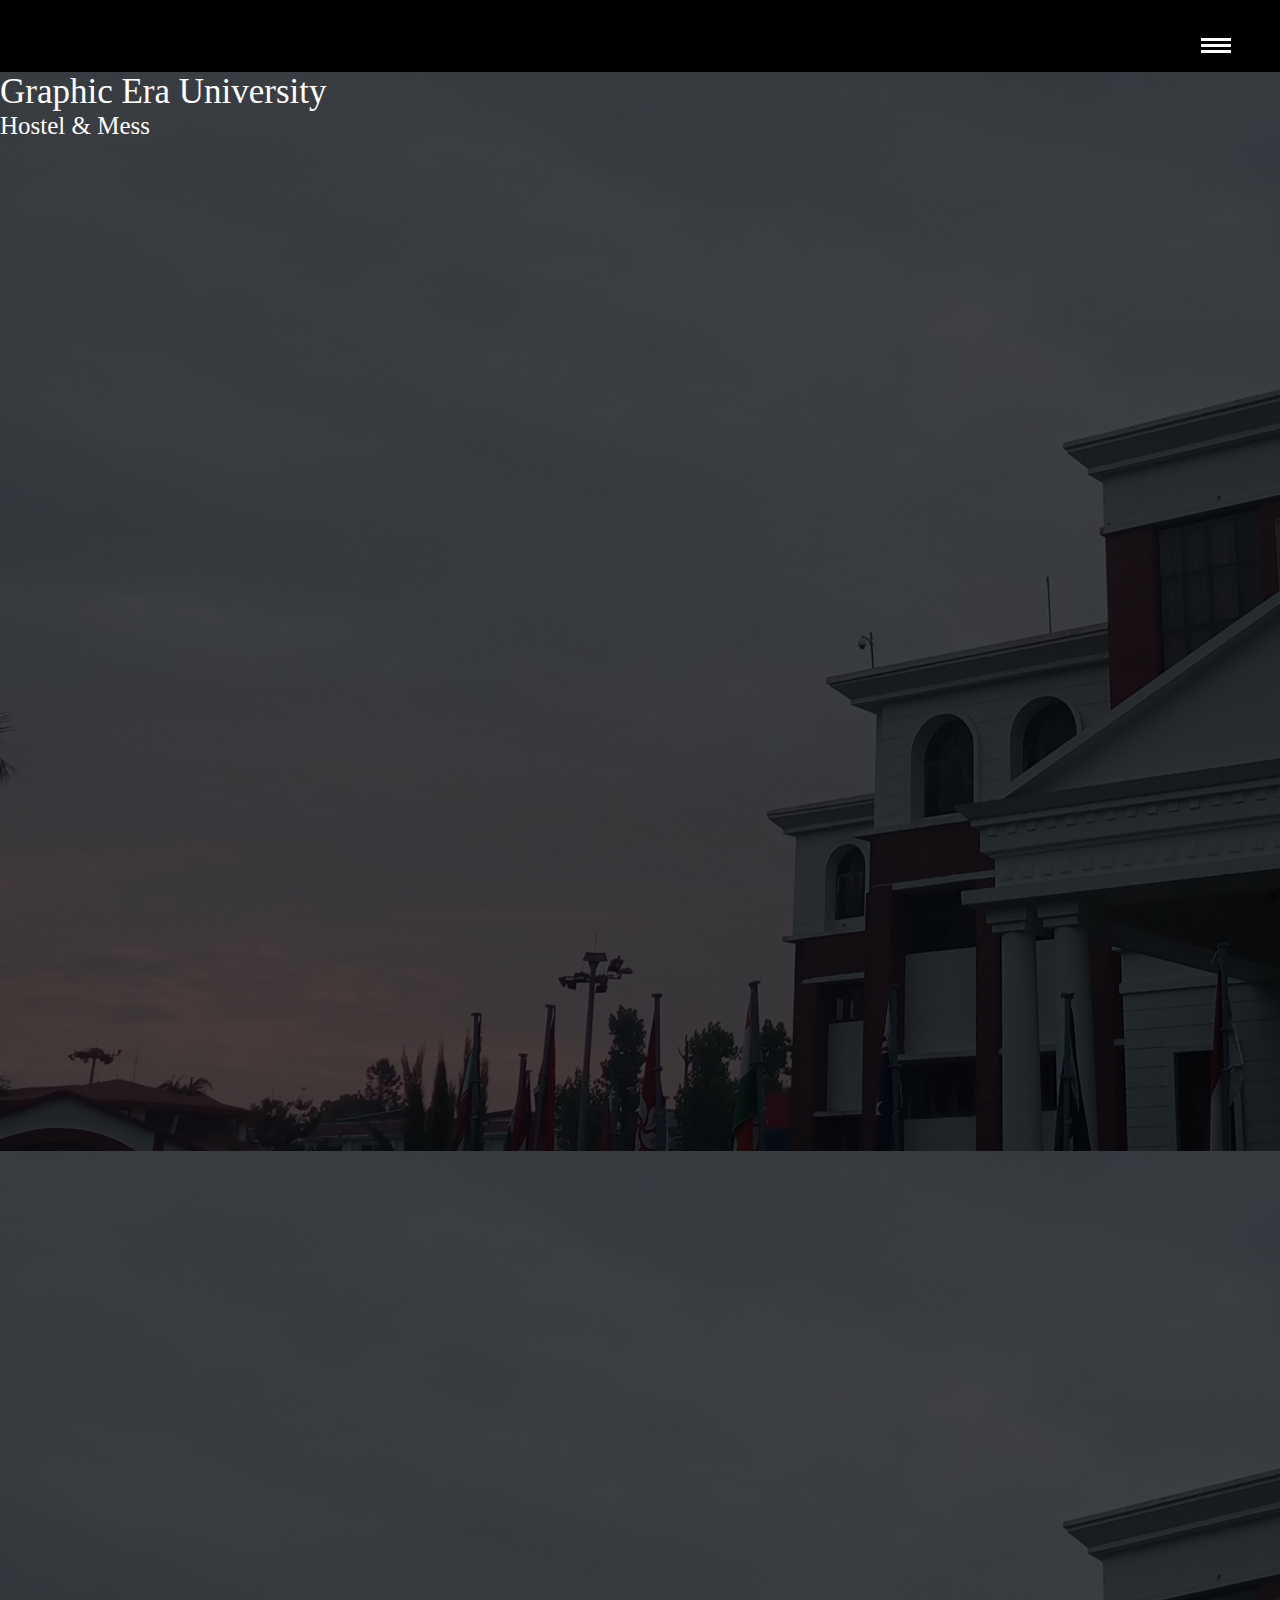
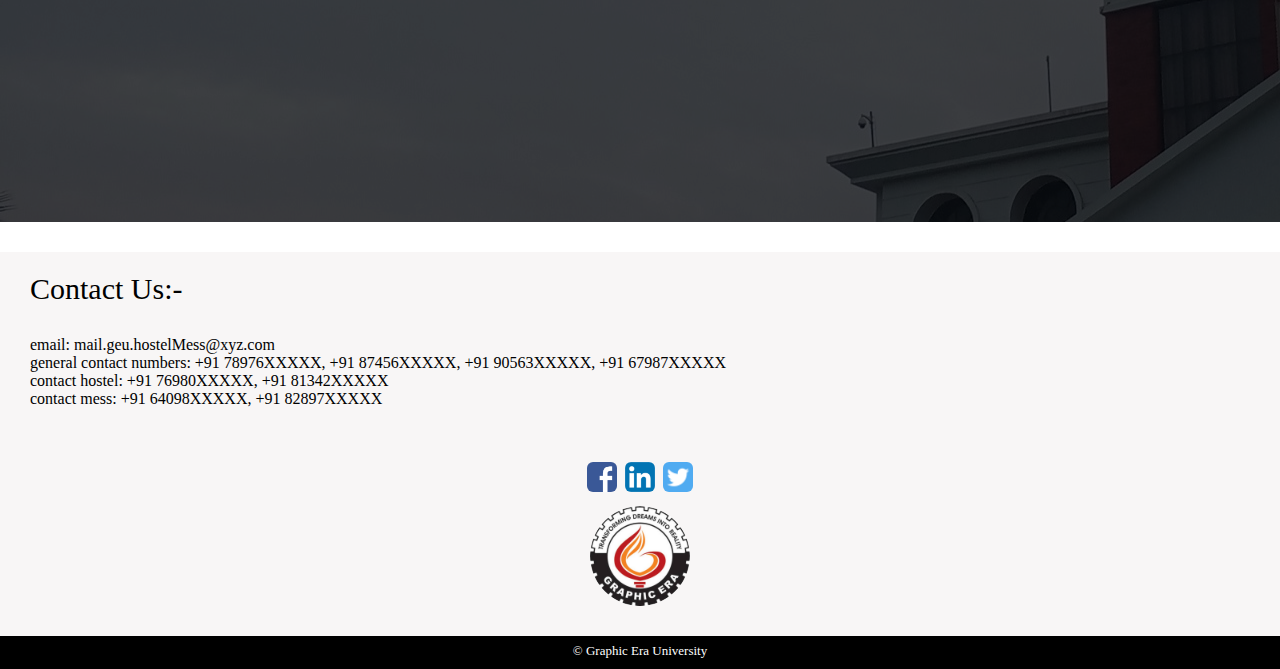
<file: html/scholarForm.html>
<!DOCTYPE html>
<html lang="en">
<head>
    <meta charset="UTF-8">
    <meta http-equiv="X-UA-Compatible" content="IE=edge">
    <meta name="viewport" content="width=device-width, initial-scale=1.0">
    <title>hosteller</title>
    <link rel="stylesheet" href="../css\Style.css">
    <link rel="stylesheet" href="../css/hosteller.css">

</head>
<body>
    <nav class="navbar navBarBackground h-nav-resp">
        <ul class="nav-list v-class-resp">
            <div class="logo"><img src="../images\images - 2022-07-08T192858.469.jpeg" alt="GEU logo"></div>
            <li><a href="../index.html#home">Home</a></li>
            <li><a href="../index.html#about">About</a></li>
            <li><a href="https://www.google.com/search?q=graphic+era+hostel&sxsrf=ALiCzsZ_xBo8QqmCiZ_-ZrMuRZSy69Y9Xw:1657376025419&source=lnms&tbm=isch&sa=X&ved=2ahUKEwiz-4Pq_uv4AhUpR2wGHaLlAGQQ_AUoAXoECAIQAw&biw=1707&bih=802&dpr=1.13" target="_blank">Graphic Era Hostel Gallery</a></li>
            <li><a href="#contact">Contact Us</a></li>
        </ul>
        <div class="rightNav v-class-resp">
            <a href="suggestionForm.html"><button class="btn btn-sm">Post Suggestions/Complaints</button></a>
        </div>
            <div class="burger">
                <div class="line"></div>
                <div class="line"></div>
                <div class="line"></div>
            </div>
        </nav>

        <section class="background hostellerBackground">
        
            <div class="firstHalf">
                <p class="text-big">Graphic Era University</p>
                <p class="text-small">Hostel & Mess</p>
            </div>
            <div class="stform">
                <iframe src="https://docs.google.com/forms/d/e/1FAIpQLSd3-4nOcBZevzaz5S1OX_frnRL-_I3ZgdPCOLF62YM6czlQRQ/viewform?embedded=true" width="640" height="1682" frameborder="0" marginheight="0" marginwidth="0">Loading…</iframe>
            </div>
        </section>

        <section class="contactUs" id="contact">
            <div class="contactHead">Contact Us:-</div>
            <div class="contacts">
              <ul>
                    <li>email: mail.geu.hostelMess@xyz.com</li>
                    <li>general contact numbers: +91 78976XXXXX, +91 87456XXXXX, +91 90563XXXXX, +91 67987XXXXX</li>
                    <li>contact hostel: +91 76980XXXXX, +91 81342XXXXX</li>
                    <li>contact mess: +91 64098XXXXX, +91 82897XXXXX</li>
              </ul>
            </div> 
            <div class="social">
                <a href="https://www.facebook.com/geuofficial/" target="_blank"><img class="facebook slogo" src="../images\facebook.png" alt="facebook"></a>
                <a href="https://in.linkedin.com/school/graphic-era-official/" target="_blank"><img class="linkedin slogo" src="../images\linkedin.png" alt="twitter"></a>
                <a href="https://twitter.com/geu_official?lang=en" target="_blank"><img  class="twitter slogo" src="../images\twitter.png" alt="twitter"></a>
            </div>
            <div class="geuLogo">
                <img src="../images\images - 2022-07-08T192858.469.jpeg" alt="GEUlogo" class="finalLogo">
            </div>
            <footer class="Footer">
                <p class="footer1">&copy; Graphic Era University</p>
            </footer>
        </section>
        
       
        </body>
        <script src="../js/studentLogin.js"></script>
        </html>
</file>
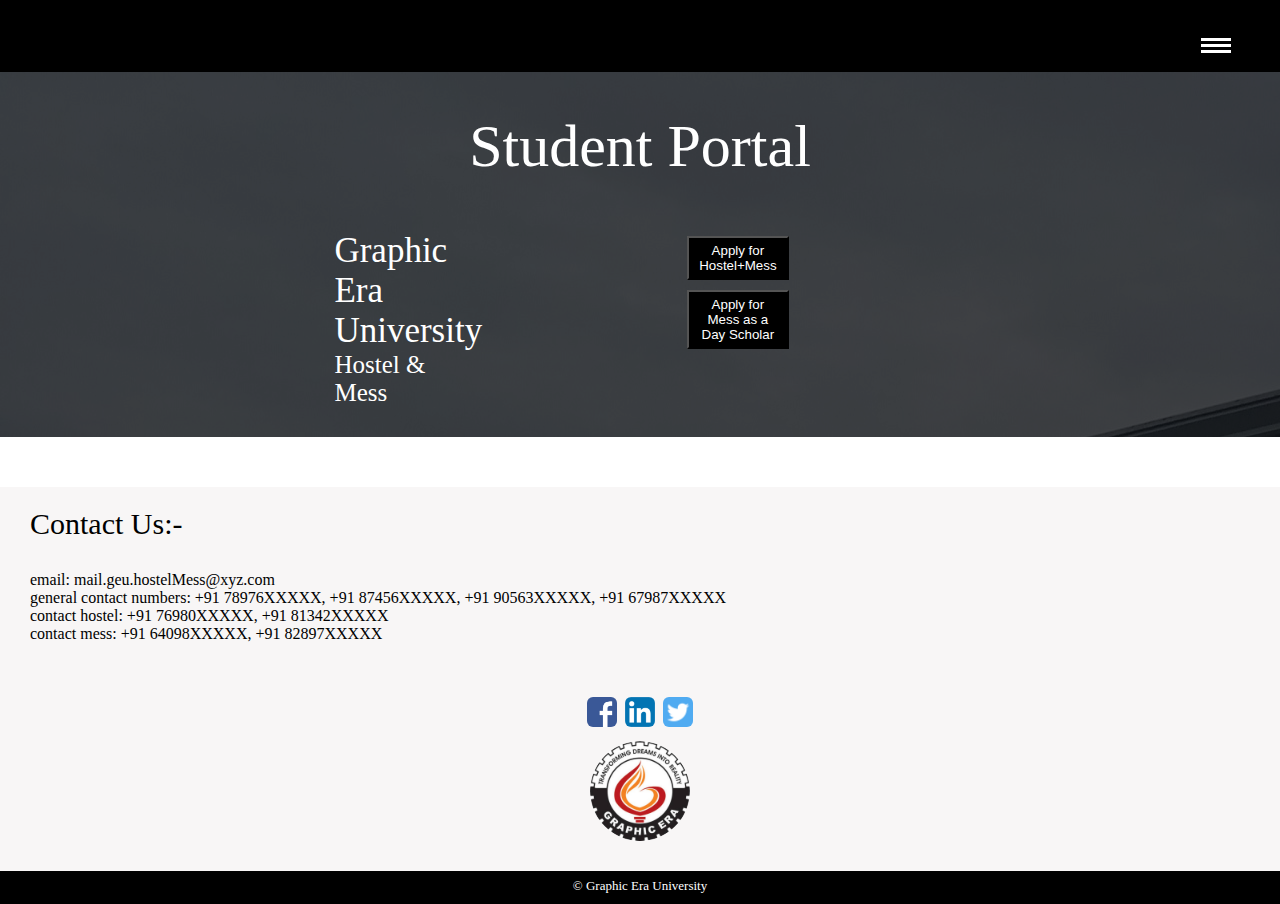
<file: html/studentHomepage.html>
<!DOCTYPE html>
<html lang="en">
<head>
    <meta charset="UTF-8">
    <meta http-equiv="X-UA-Compatible" content="IE=edge">
    <meta name="viewport" content="width=device-width, initial-scale=1.0">
    <title>Login Student Graphic Era Hostel Mess</title>
    <link rel="stylesheet" href="../css\Style.css">
    <link rel="stylesheet" href="../css\login.css">
    <link rel="stylesheet" href="../css\student.css">

</head>
<body>
    <nav class="navbar navBarBackground h-nav-resp">
        <ul class="nav-list v-class-resp">
            <div class="logo"><img src="../images\images - 2022-07-08T192858.469.jpeg" alt="GEU logo"></div>
            <li><a href="../index.html#home">Home</a></li>
            <li><a href="../index.html#about">About</a></li>
            <li><a href="https://www.google.com/search?q=graphic+era+hostel&sxsrf=ALiCzsZ_xBo8QqmCiZ_-ZrMuRZSy69Y9Xw:1657376025419&source=lnms&tbm=isch&sa=X&ved=2ahUKEwiz-4Pq_uv4AhUpR2wGHaLlAGQQ_AUoAXoECAIQAw&biw=1707&bih=802&dpr=1.13" target="_blank">Graphic Era Hostel Gallery</a></li>
            <li><a href="#contact">Contact Us</a></li>
        </ul>
        <div class="rightNav v-class-resp">
            <a href="suggestionForm.html"><button class="btn btn-sm">Post Suggestions/Complaints</button></a>
        </div>
            <div class="burger">
                <div class="line"></div>
                <div class="line"></div>
                <div class="line"></div>
            </div>
        </nav>
        <section class="background st-background">
            <div class="firstHalf1 st-page" >
                <p class="head-text">Student Portal</p>
            </div>
            <div class="firstHalf">
                <div>
                <p class="text-big">Graphic Era University</p>
                <p class="text-small">Hostel & Mess</p>
                </div>
       
            <div class="selectionPage">
                <ul>
                <li><a href="hostellerForm.html"><button class="hosteller button">Apply for Hostel+Mess</button></a></li>
                <li><a href="scholarForm.html"><button class="scholar button">Apply for Mess as a Day Scholar</button></a></li>
                </ul>
            </div>
        </div>
        </section> 
        <section class="contactUs" id="contact">
            <div class="contactHead">Contact Us:-</div>
            <div class="contacts">
              <ul>
                    <li>email: mail.geu.hostelMess@xyz.com</li>
                    <li>general contact numbers: +91 78976XXXXX, +91 87456XXXXX, +91 90563XXXXX, +91 67987XXXXX</li>
                    <li>contact hostel: +91 76980XXXXX, +91 81342XXXXX</li>
                    <li>contact mess: +91 64098XXXXX, +91 82897XXXXX</li>
              </ul>
            </div> 
            <div class="social">
                <a href="https://www.facebook.com/geuofficial/" target="_blank"><img class="facebook slogo" src="../images\facebook.png" alt="facebook"></a>
                <a href="https://in.linkedin.com/school/graphic-era-official/" target="_blank"><img class="linkedin slogo" src="../images\linkedin.png" alt="twitter"></a>
                <a href="https://twitter.com/geu_official?lang=en" target="_blank"><img  class="twitter slogo" src="../images\twitter.png" alt="twitter"></a>
            </div>
            <div class="geuLogo">
                <img src="../images\images - 2022-07-08T192858.469.jpeg" alt="GEUlogo" class="finalLogo">
            </div>
            <footer class="Footer">
                <p class="footer1">&copy; Graphic Era University</p>
            </footer>
        </section>
        
       
        </body>
        </html>
</file>
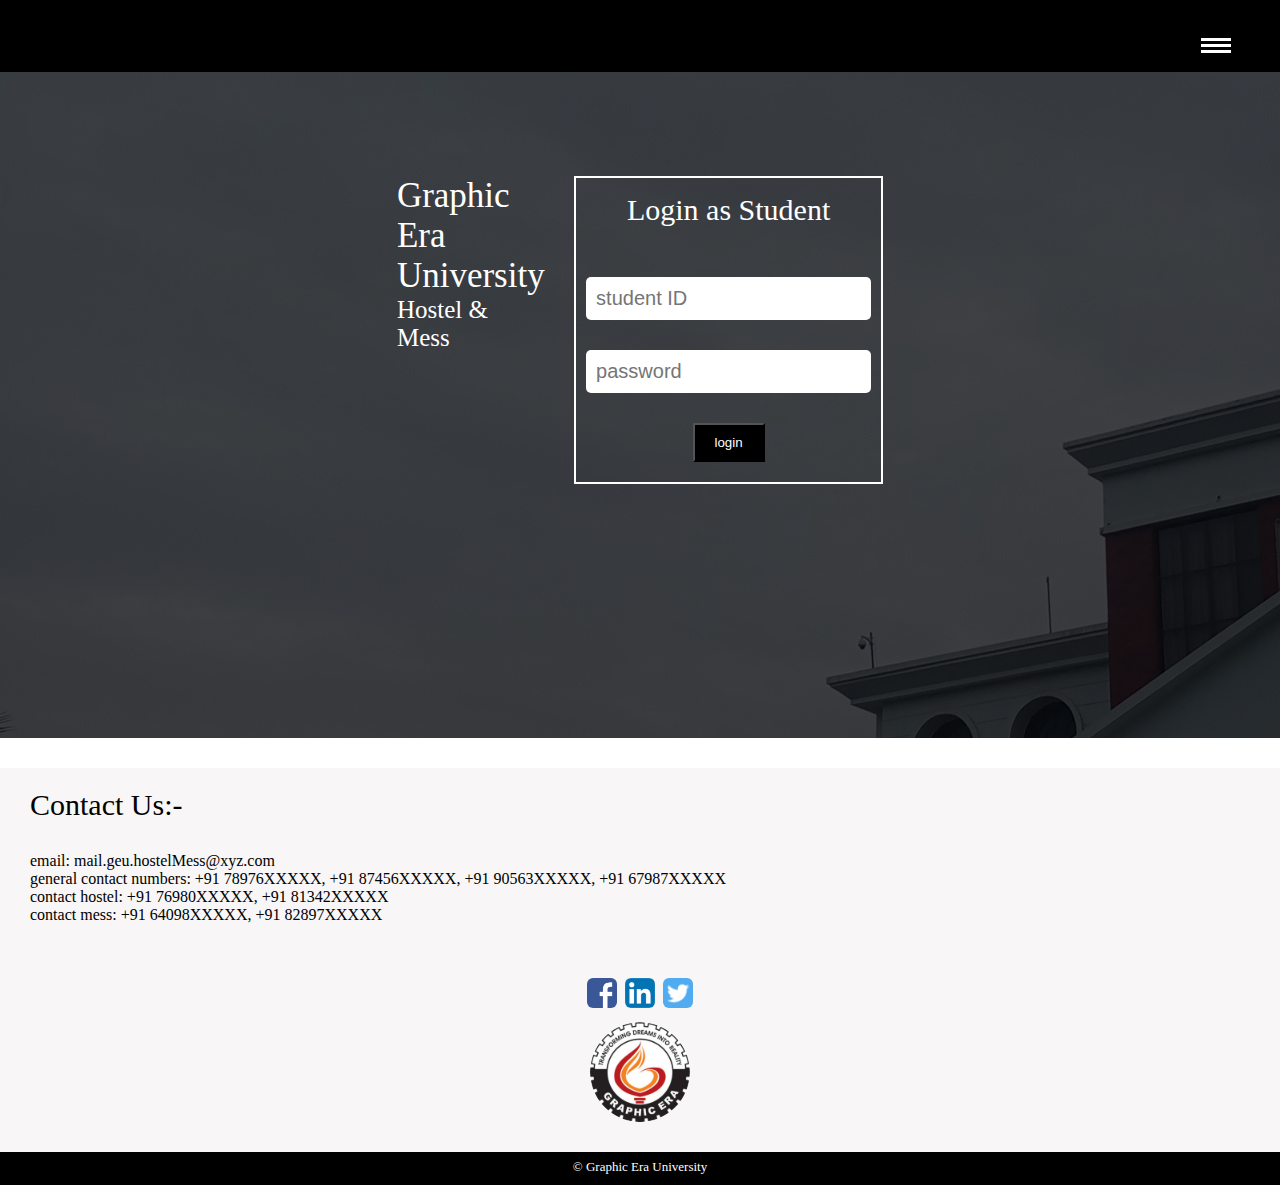
<file: html/studentLogin.html>
<!DOCTYPE html>
<html lang="en">
<head>
    <meta charset="UTF-8">
    <meta http-equiv="X-UA-Compatible" content="IE=edge">
    <meta name="viewport" content="width=device-width, initial-scale=1.0">
    <title>Login Student Graphic Era Hostel Mess</title>
    <link rel="stylesheet" href="../css\Style.css">
    <link rel="stylesheet" href="../css\login.css">

</head>
<body>
    <nav class="navbar navBarBackground h-nav-resp">
        <ul class="nav-list v-class-resp">
            <div class="logo"><img src="../images\images - 2022-07-08T192858.469.jpeg" alt="GEU logo"></div>
            <li><a href="../index.html#home">Home</a></li>
            <li><a href="../index.html#about">About</a></li>
            <li><a href="https://www.google.com/search?q=graphic+era+hostel&sxsrf=ALiCzsZ_xBo8QqmCiZ_-ZrMuRZSy69Y9Xw:1657376025419&source=lnms&tbm=isch&sa=X&ved=2ahUKEwiz-4Pq_uv4AhUpR2wGHaLlAGQQ_AUoAXoECAIQAw&biw=1707&bih=802&dpr=1.13" target="_blank">Graphic Era Hostel Gallery</a></li>
            <li><a href="#contact">Contact Us</a></li>
        </ul>
        <div class="rightNav v-class-resp">
            <a href="suggestionForm.html"><button class="btn btn-sm">Post Suggestions/Complaints</button></a>
        </div>
            <div class="burger">
                <div class="line"></div>
                <div class="line"></div>
                <div class="line"></div>
            </div>
        </nav>

        <form class="login studentLogin" action="http://127.0.0.1:5500/html/studentHomepage.html" target="_blank" onsubmit="return validate()" method="post">
        
            <div class="firstHalf">
                <p class="text-big">Graphic Era University</p>
                <p class="text-small">Hostel & Mess</p>
            </div>
            <div class="loginPage">
                <p id="para1">Login as Student</p>
                <ul>
                <li><input type="text" class="loginInput" placeholder="student ID" id="username"></li>
                <li><input type="password" class="loginInput" placeholder="password" id="password"></li>
                </ul>
                <div class="lgbuton">
                <input class="loginBtn" type="submit" value="login" name="" onclick="validate()">
                </div>
            </div>
        </form>

        <section class="contactUs" id="contact">
            <div class="contactHead">Contact Us:-</div>
            <div class="contacts">
              <ul>
                    <li>email: mail.geu.hostelMess@xyz.com</li>
                    <li>general contact numbers: +91 78976XXXXX, +91 87456XXXXX, +91 90563XXXXX, +91 67987XXXXX</li>
                    <li>contact hostel: +91 76980XXXXX, +91 81342XXXXX</li>
                    <li>contact mess: +91 64098XXXXX, +91 82897XXXXX</li>
              </ul>
            </div> 
            <div class="social">
                <a href="https://www.facebook.com/geuofficial/" target="_blank"><img class="facebook slogo" src="../images\facebook.png" alt="facebook"></a>
                <a href="https://in.linkedin.com/school/graphic-era-official/" target="_blank"><img class="linkedin slogo" src="../images\linkedin.png" alt="twitter"></a>
                <a href="https://twitter.com/geu_official?lang=en" target="_blank"><img  class="twitter slogo" src="../images\twitter.png" alt="twitter"></a>
            </div>
            <div class="geuLogo">
                <img src="../images\images - 2022-07-08T192858.469.jpeg" alt="GEUlogo" class="finalLogo">
            </div>
            <footer class="Footer">
                <p class="footer1">&copy; Graphic Era University</p>
            </footer>
        </section>
        
       
        </body>
        <script src="../js/studentLogin.js"></script>
        </html>
</file>
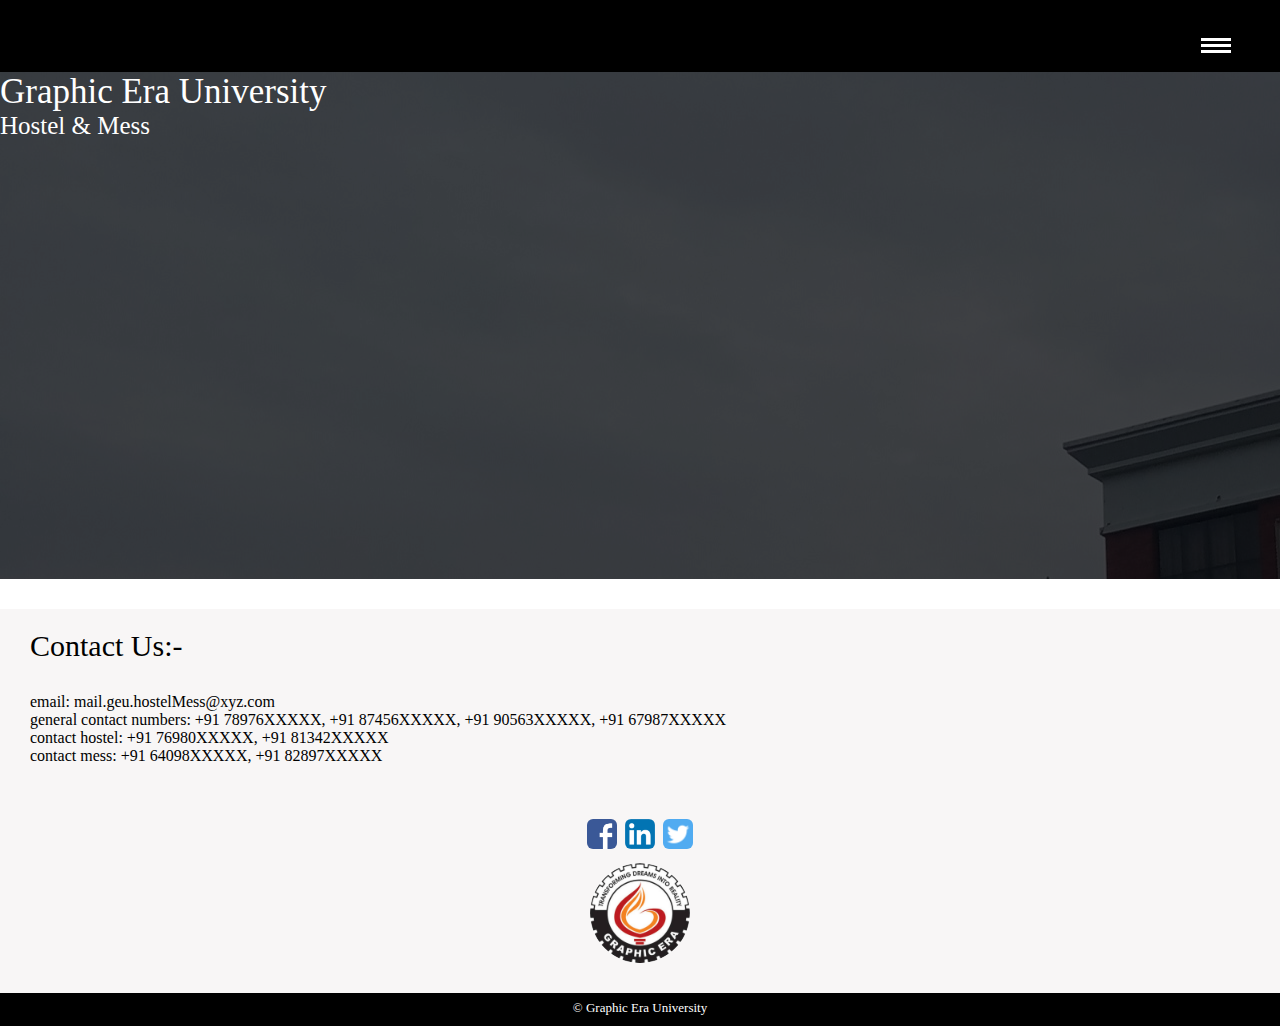
<file: html/suggestionForm.html>
<!DOCTYPE html>
<html lang="en">
<head>
    <meta charset="UTF-8">
    <meta http-equiv="X-UA-Compatible" content="IE=edge">
    <meta name="viewport" content="width=device-width, initial-scale=1.0">
    <title>Suggestions</title>
    <link rel="stylesheet" href="../css\Style.css">
    <link rel="stylesheet" href="../css/hosteller.css">

</head>
<body>
    <nav class="navbar navBarBackground h-nav-resp">
        <ul class="nav-list v-class-resp">
            <div class="logo"><img src="../images\images - 2022-07-08T192858.469.jpeg" alt="GEU logo"></div>
            <li><a href="../index.html#home">Home</a></li>
            <li><a href="../index.html#about">About</a></li>
            <li><a href="https://www.google.com/search?q=graphic+era+hostel&sxsrf=ALiCzsZ_xBo8QqmCiZ_-ZrMuRZSy69Y9Xw:1657376025419&source=lnms&tbm=isch&sa=X&ved=2ahUKEwiz-4Pq_uv4AhUpR2wGHaLlAGQQ_AUoAXoECAIQAw&biw=1707&bih=802&dpr=1.13" target="_blank">Graphic Era Hostel Gallery</a></li>
            <li><a href="#contact">Contact Us</a></li>
        </ul>
        <!-- <div class="rightNav v-class-resp">
                <button class="btn btn-sm">Post Suggestions/Complaints</button>
            </div> -->
            <div class="burger">
                <div class="line"></div>
                <div class="line"></div>
                <div class="line"></div>
            </div>
        </nav>

        <section class="background hostellerBackground">
        
            <div class="firstHalf">
                <p class="text-big">Graphic Era University</p>
                <p class="text-small">Hostel & Mess</p>
            </div>
            <div class="stform">
                <iframe src="https://docs.google.com/forms/d/e/1FAIpQLSd8NyT-nz6aQQw56hyFm46lBQMnnYT1zGez87RxN3-Yhw3DBA/viewform?embedded=true" width="640" height="439" frameborder="0" marginheight="0" marginwidth="0">Loading…</iframe>
            </div>
        </section>

        <section class="contactUs" id="contact">
            <div class="contactHead">Contact Us:-</div>
            <div class="contacts">
              <ul>
                    <li>email: mail.geu.hostelMess@xyz.com</li>
                    <li>general contact numbers: +91 78976XXXXX, +91 87456XXXXX, +91 90563XXXXX, +91 67987XXXXX</li>
                    <li>contact hostel: +91 76980XXXXX, +91 81342XXXXX</li>
                    <li>contact mess: +91 64098XXXXX, +91 82897XXXXX</li>
              </ul>
            </div> 
            <div class="social">
                <a href="https://www.facebook.com/geuofficial/" target="_blank"><img class="facebook slogo" src="../images\facebook.png" alt="facebook"></a>
                <a href="https://in.linkedin.com/school/graphic-era-official/" target="_blank"><img class="linkedin slogo" src="../images\linkedin.png" alt="twitter"></a>
                <a href="https://twitter.com/geu_official?lang=en" target="_blank"><img  class="twitter slogo" src="../images\twitter.png" alt="twitter"></a>
            </div>
            <div class="geuLogo">
                <img src="../images\images - 2022-07-08T192858.469.jpeg" alt="GEUlogo" class="finalLogo">
            </div>
            <footer class="Footer">
                <p class="footer1">&copy; Graphic Era University</p>
            </footer>
        </section>
        
       
        </body>
        <script src="../js/studentLogin.js"></script>
        </html>
</file>
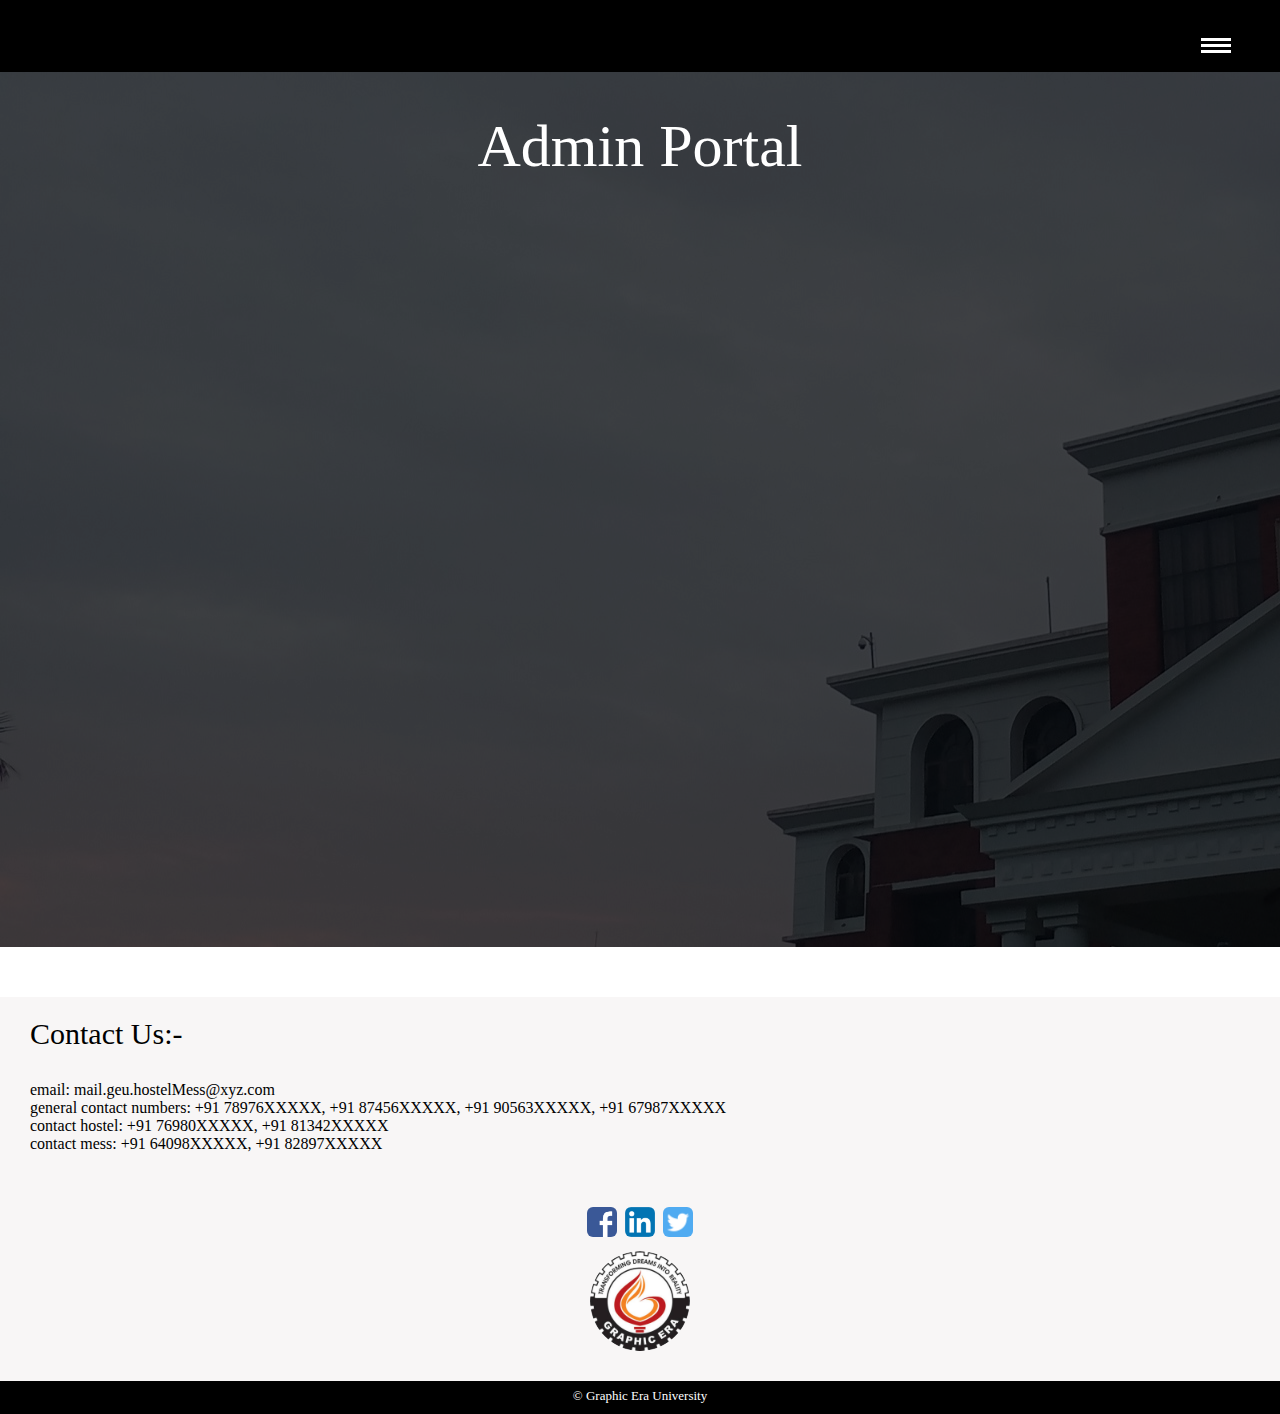
<file: html/suggestions.html>
<!DOCTYPE html>
<html lang="en">
<head>
    <meta charset="UTF-8">
    <meta http-equiv="X-UA-Compatible" content="IE=edge">
    <meta name="viewport" content="width=device-width, initial-scale=1.0">
    <title>Admin HomePage</title>
    <link rel="stylesheet" href="../css\Style.css">
    <link rel="stylesheet" href="../css\login.css">
    <link rel="stylesheet" href="../css\student.css">

</head>
<body>
    <nav class="navbar navBarBackground h-nav-resp">
        <ul class="nav-list v-class-resp">
            <div class="logo"><img src="../images\images - 2022-07-08T192858.469.jpeg" alt="GEU logo"></div>
            <li><a href="../index.html#home">Home</a></li>
            <li><a href="../index.html#about">About</a></li>
            <li><a href="https://www.google.com/search?q=graphic+era+hostel&sxsrf=ALiCzsZ_xBo8QqmCiZ_-ZrMuRZSy69Y9Xw:1657376025419&source=lnms&tbm=isch&sa=X&ved=2ahUKEwiz-4Pq_uv4AhUpR2wGHaLlAGQQ_AUoAXoECAIQAw&biw=1707&bih=802&dpr=1.13" target="_blank">Graphic Era Hostel Gallery</a></li>
            <li><a href="#contact">Contact Us</a></li>
        </ul>
        <!-- <div class="rightNav v-class-resp">
            <a href="suggestionForm.html"><button class="btn btn-sm">Post Suggestions/Complaints</button></a>
        </div> -->
            <div class="burger">
                <div class="line"></div>
                <div class="line"></div>
                <div class="line"></div>
            </div>
        </nav>
        <section class="background st-background">
            <div class="firstHalf1 st-page" >
                <p class="head-text">Admin Portal</p>
            </div>
            <div class="firstHalf">
                <div>
                <p class="text-big">Graphic Era University</p>
                <p class="text-small">Hostel & Mess</p>
                </div>
       
            <div class="selectionPage">
                <iframe src="https://docs.google.com/spreadsheets/d/15UFAcLSdSzA_aJWIstn5A2i_XMQODSovkm0Z5-Xi7Ow/edit?usp=sharing" width="1340" height="682" frameborder="0" marginheight="0" marginwidth="0">Loading…</iframe>
            </div>
        </div>
        </section> 
        <section class="contactUs" id="contact">
            <div class="contactHead">Contact Us:-</div>
            <div class="contacts">
              <ul>
                    <li>email: mail.geu.hostelMess@xyz.com</li>
                    <li>general contact numbers: +91 78976XXXXX, +91 87456XXXXX, +91 90563XXXXX, +91 67987XXXXX</li>
                    <li>contact hostel: +91 76980XXXXX, +91 81342XXXXX</li>
                    <li>contact mess: +91 64098XXXXX, +91 82897XXXXX</li>
              </ul>
            </div> 
            <div class="social">
                <a href="https://www.facebook.com/geuofficial/" target="_blank"><img class="facebook slogo" src="../images\facebook.png" alt="facebook"></a>
                <a href="https://in.linkedin.com/school/graphic-era-official/" target="_blank"><img class="linkedin slogo" src="../images\linkedin.png" alt="twitter"></a>
                <a href="https://twitter.com/geu_official?lang=en" target="_blank"><img  class="twitter slogo" src="../images\twitter.png" alt="twitter"></a>
            </div>
            <div class="geuLogo">
                <img src="../images\images - 2022-07-08T192858.469.jpeg" alt="GEUlogo" class="finalLogo">
            </div>
            <footer class="Footer">
                <p class="footer1">&copy; Graphic Era University</p>
            </footer>
        </section>
        
       
        </body>
        </html>
</file>
<file: css/hosteller.css>
*{
    margin:0px;
    padding:0px;
}
.hostellerBackground{
    color:white;
}

.form{
    display:flex;
    justify-content: center;
}
.stform{
    display: flex;
    justify-content: center;
}
</file>
